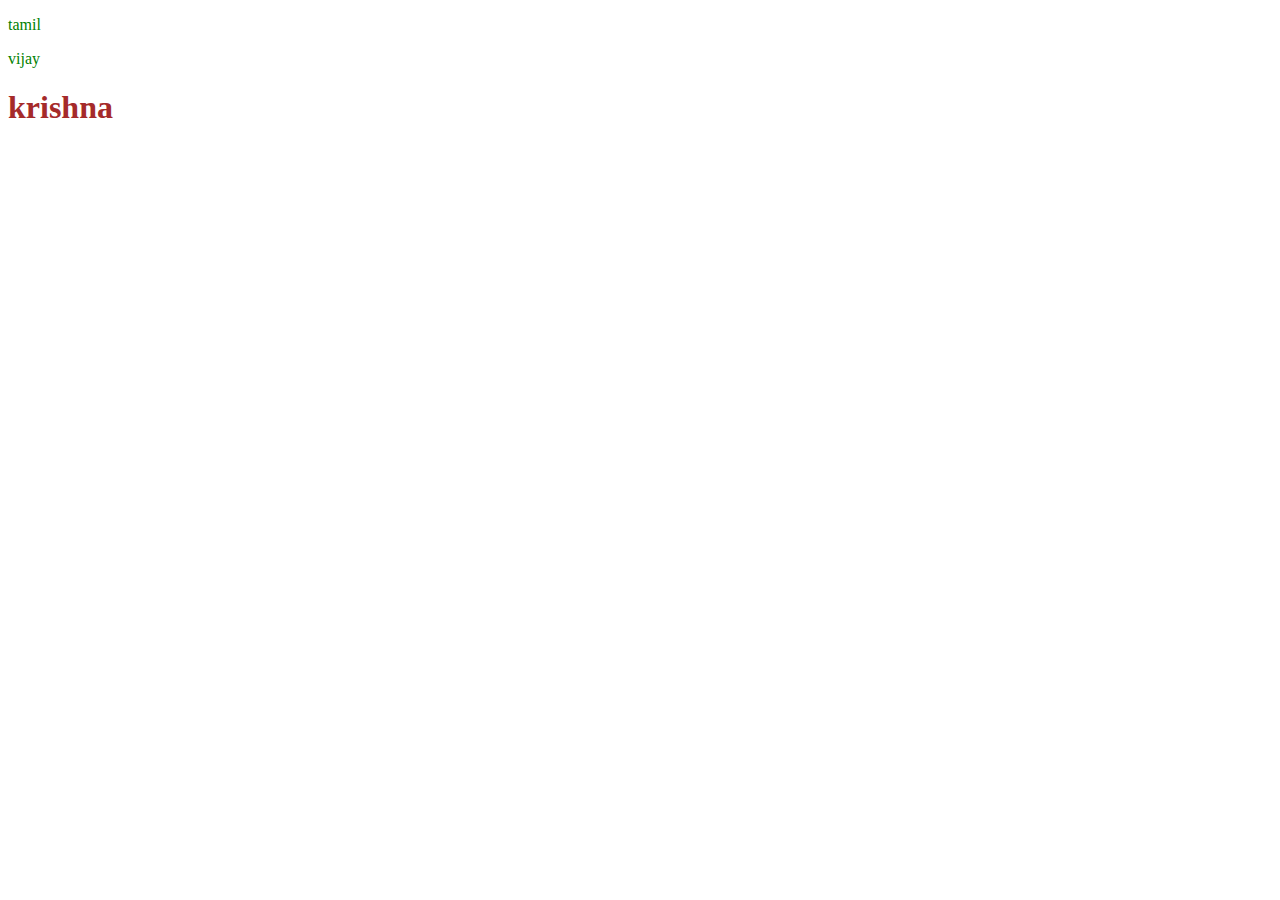
<file: index.html>
<!DOCTYPE html>
<html lang="en">
<head>
    <meta charset="UTF-8">
    <meta name="viewport" content="width=device-width, initial-scale=1.0">
    <title>Document</title>
    <link rel="stylesheet" href="index.css">
</head>
<body>
    <p>tamil</p>
    <p>vijay</p>
    <h1> krishna</h1>
</body>
</html>
</file>
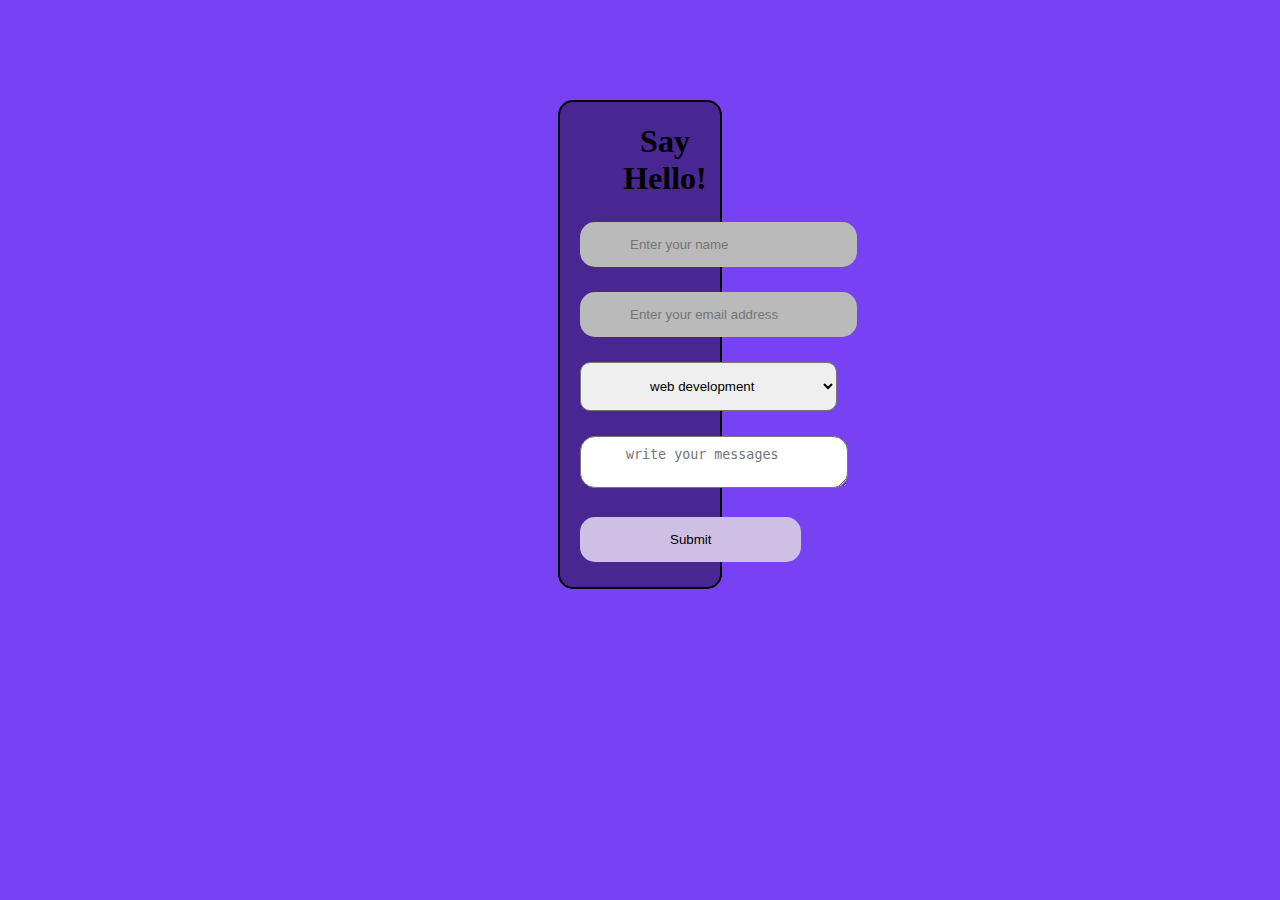
<file: form.html>
<!DOCTYPE html>
<html lang="en">
<head>
    <meta charset="UTF-8">
    <meta name="viewport" content="width=device-width, initial-scale=1.0">
    <title>Document</title>
    <style>
    
        body{
            background-color: rgb(120, 66, 244);
            
        }
        form{
            border: 2px solid black;
            border-radius: 15px;
            padding: 10px none;
            background-color: rgba(0, 0, 0, 0.4);
            text-align: center;
            margin-top: 100px;
            margin-left: 550px;
            margin-right: 550px;
        }
        h1{
            margin-left: 50px;
            margin-bottom: 25px;
        }
        div {
            margin-left: 20px;
            margin-top: 25px;
            margin-bottom: 10px;
            color: azure;
        }
        input{
            padding: 15px  50px;
            border-radius: 15px;
            border: none;
            outline-color: rgb(48, 48, 48);
            background-color: rgb(186, 186, 186);
            color: black;

        }
        .submit{
            padding: 15px 90px;
            border: none;
            background-color: rgb(206, 192, 228);
            margin-bottom: 15px;
        }
        select , option{
            padding: 15px 65px;
            border-radius: 10px;
            color: black;
        }
        #textarea{
            padding: 10px 45px;
            border-radius: 15px;
            color: black;
        }
    </style>
</head>
<body>
    
        
        <form action="">
            <h1>Say Hello!</h1>
            <div>
                <input type="text" name="name" class="name" placeholder="Enter your name">
            </div>
           
            <div>
                <input type="email" name="email" class="mail" placeholder="Enter your email address">
            </div>
            <div>
                <select name="" class="select">
                    <option value="">web development</option>
                    <option value="">web design</option>
                    <option value="">frontend</option>
                    <option value="">backend</option>
                </select>
    
            </div>
            <div>
                <textarea name="textarea" id="textarea" placeholder="write your messages"></textarea>
            </div>
            <div>
                <input type="submit" class="submit">    
            </div>
        </form>
    
</body>
</html>
</file>
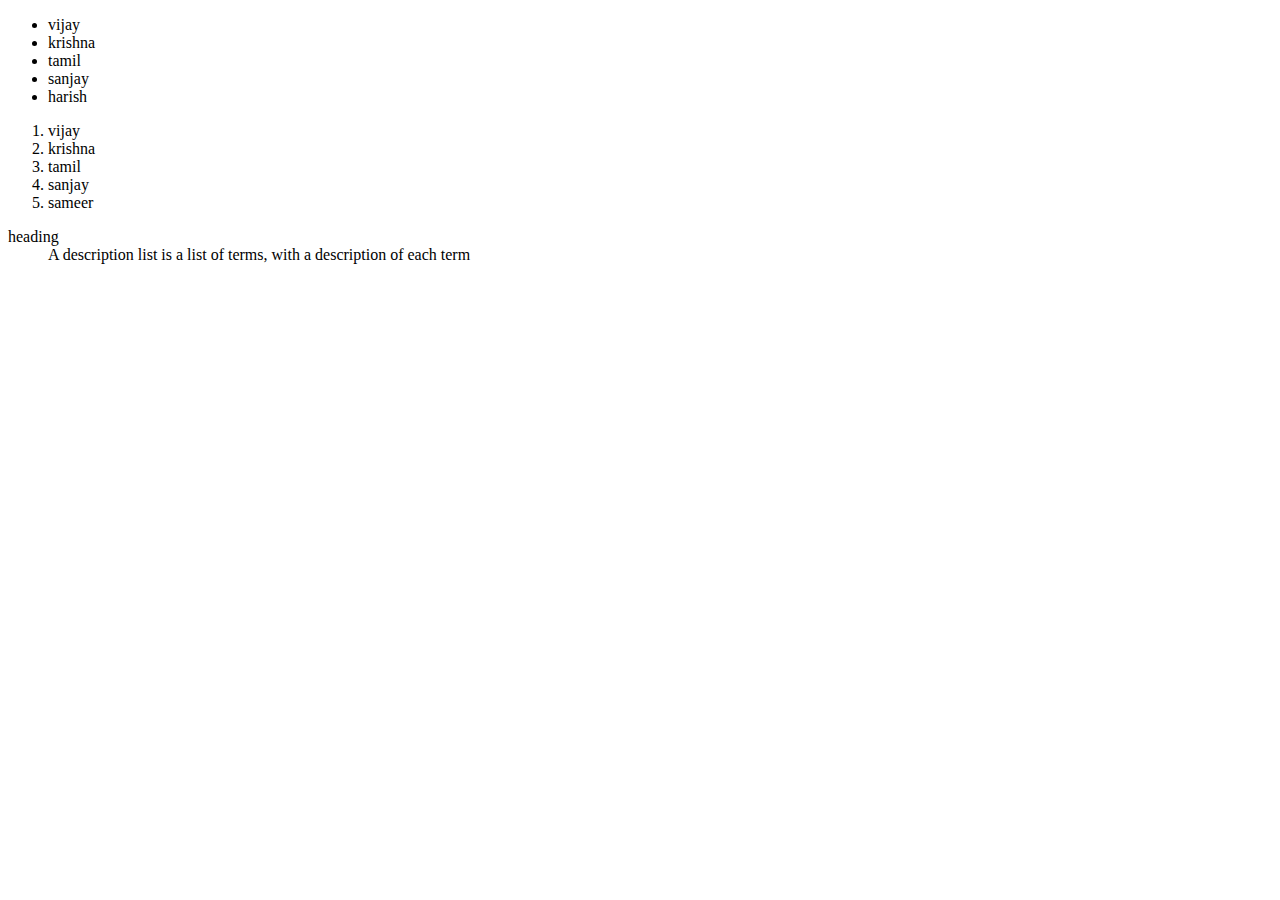
<file: list.html>
<!DOCTYPE html>
<html lang="en">
<head>
    <meta charset="UTF-8">
    <meta name="viewport" content="width=device-width, initial-scale=1.0">
    <title>Document</title>
</head>
<body>
    <ul>
        <li>vijay</li>
        <li>krishna</li>
        <li>tamil</li>
        <li>sanjay</li>
        <li>harish</li>
    </ul>
    <ol>
        <li>vijay</li>
        <li>krishna</li>
        <li>tamil</li>
        <li>sanjay</li>
        <li>sameer</li>
    </ol>

    <dt>heading</dt>
    <dd>A description list is a list of terms, with a description of each term</dd>
</body>
</html>
</file>
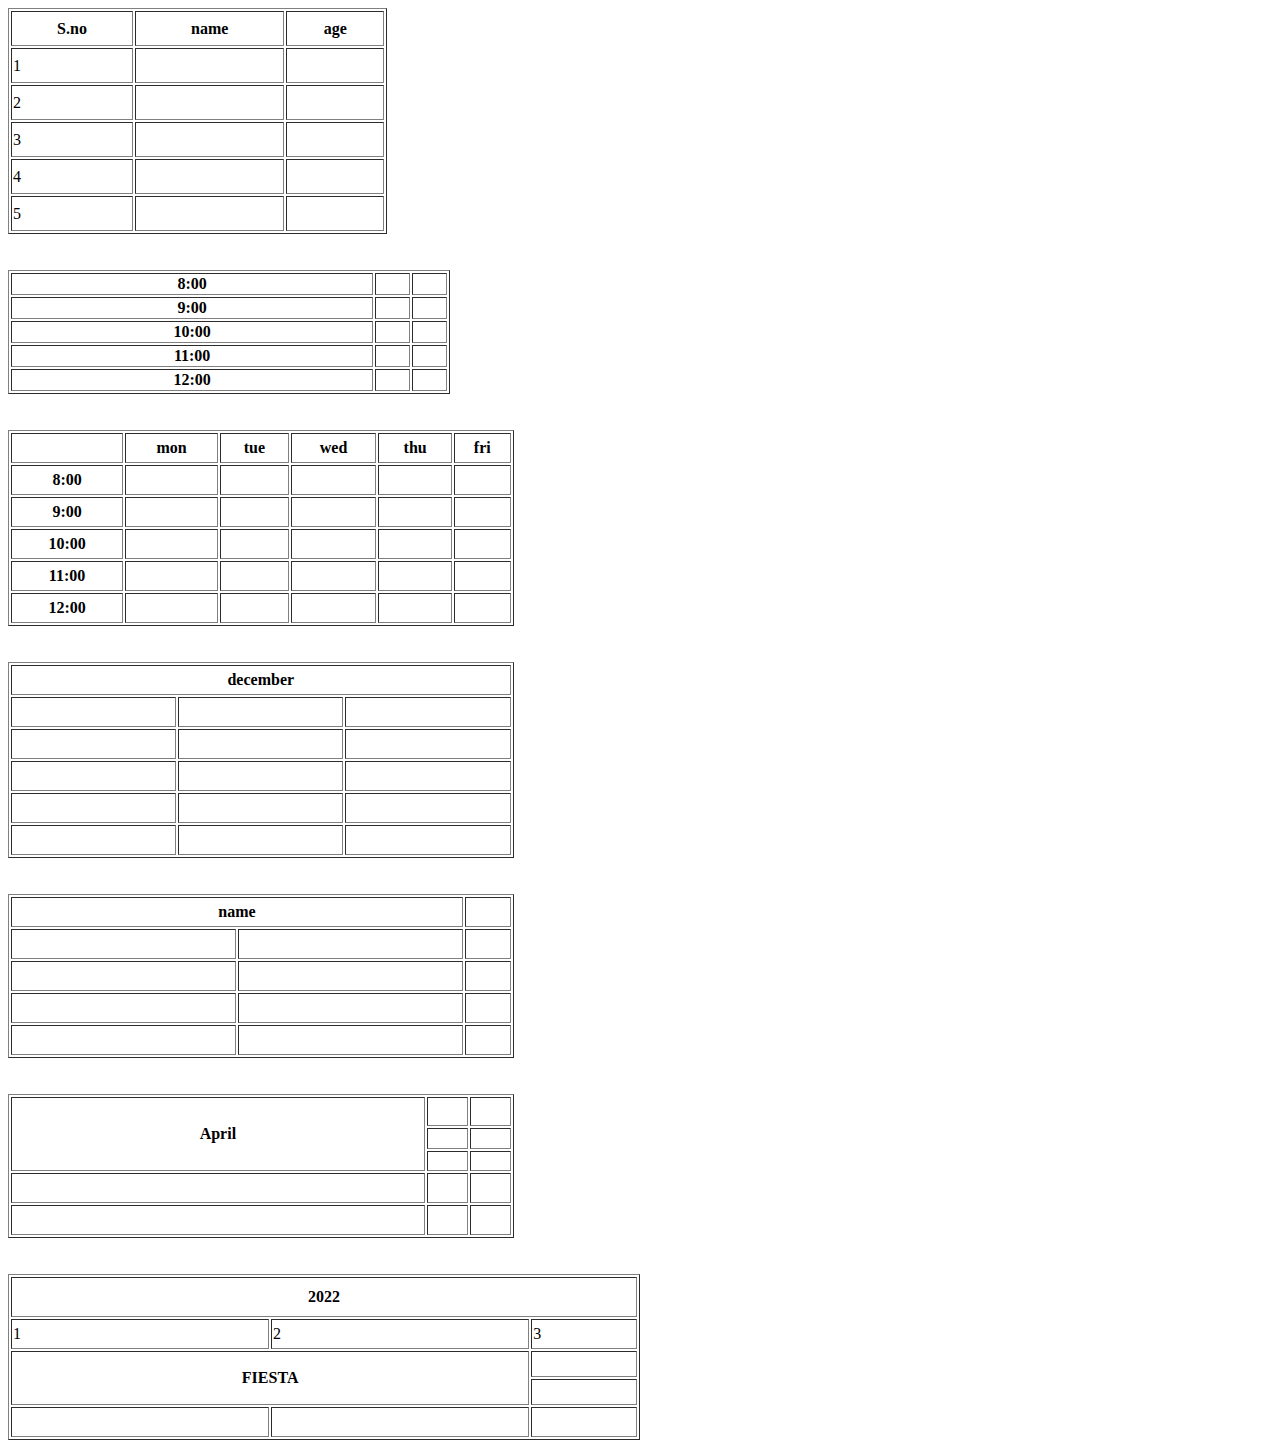
<file: table.html>
<!DOCTYPE html>
<html lang="en">
<head>
    <meta charset="UTF-8">
    <meta name="viewport" content="width=device-width, initial-scale=1.0">
    <title>Document</title>
</head>
<body>
    <table border="1" width="30%">
        <tr height="35px">
            <th>S.no</th>
            <th>name</th>
            <th>age</th>
        </tr>
        <tr height="35px">
            <td>1</td>
            <td></td>
            <td></td>
        </tr>
        <tr height="35px">
            <td>2</td>
            <td></td>
            <td></td>
        </tr>
        <tr height="35px">
            <td>3</td>
            <td></td>
            <td></td>
        </tr>
        <tr height="35px">
            <td>4</td>
            <td></td>
            <td></td>
        </tr>
        <tr height="35px">
            <td>5</td>
            <td></td>
            <td></td>
        </tr>
    </table>
    <br>
    <br>
    <table border="1" width="35%">
        <tr>
            <th>8:00</th>
            <td></td>
            <td></td>
        </tr>
        <tr>
            <th>9:00</th>
            <td></td>
            <td></td>
        </tr>
        <tr>
            <th>10:00</th>
            <td></td>
            <td></td>
        </tr>
        <tr>
            <th>11:00</th>
            <td></td>
            <td></td>
        </tr>
        <tr>
            <th>12:00</th>
            <td></td>
            <td></td>
        </tr>
    </table>
    <br>
    <br>
    <table border="1" width="40%">
        <tr height="30px">
            <td></td>
            <th>mon</th>
            <th>tue</th>
            <th>wed</th>
            <th>thu</th>
            <th>fri</th>
        </tr>
        <tr height="30px">
            <th>8:00</th>
            <td></td>
            <td></td>
            <td></td>
            <td></td>
            <td></td>
        </tr>
        <tr height="30px">
            <th>9:00</th>
            <td></td>
            <td></td>
            <td></td>
            <td></td>
            <td></td>
        </tr>
        <tr height="30px">
            <th>10:00</th>
            <td></td>
            <td></td>
            <td></td>
            <td></td>
            <td></td>
        </tr>
        <tr height="30px">
            <th>11:00</th>
            <td></td>
            <td></td>
            <td></td>
            <td></td>
            <td></td>
        </tr>
        <tr height="30px">
            <th>12:00</th>
            <td></td>
            <td></td>
            <td></td>
            <td></td>
            <td></td>
        </tr>
    </table>
    <br>
    <br>
    <table border="1" width="40%">
        <tr height="30px">
            <th colspan="3">december</th>
        </tr>
        <tr height="30px">
            <td></td>
            <td></td>
            <td></td>
        </tr>
        <tr height="30px">
            <td></td>
            <td></td>
            <td></td>
        </tr>
        <tr height="30px">
            <td></td>
            <td></td>
            <td></td>
        </tr>
        <tr height="30px">
            <td></td>
            <td></td>
            <td></td>
        </tr>
        <tr height="30px">
            <td></td>
            <td></td>
            <td></td>
        </tr>
    </table>
    <br>
    <br>
    <table border="1" width="40%">
        <tr height="30px">
            <th colspan="2">name</th>
            <th></th>
        </tr>
        <tr height="30px">
            <td></td>
            <td></td>
            <td></td>
        </tr>
        <tr height="30px">
            <td></td>
            <td></td>
            <td></td>
        </tr>
        <tr height="30px">
            <td></td>
            <td></td>
            <td></td>
        </tr>
        <tr height="30px">
            <td></td>
            <td></td>
            <td></td>
        </tr>
    </table>
    <br>
    <br>
    <table border="1" width="40%">
        <tr>
            <th rowspan="3" height="70px">April</th>
            <td height="25px"></td>
            <td></td>
        </tr>
        <tr>
            <td></td>
            <td></td>
        </tr>
        <tr>
            <td></td>
            <td></td>
        </tr>
        <tr height="30px">
            <td></td>
            <td></td>
            <td></td>
        </tr>
        <tr height="30px">
            <td></td>
            <td></td>
            <td></td>
        </tr>
    </table>
    <br>
    <br>
    <table border="1" width="50%">
        <tr height="40px">
            <th colspan="3">2022</th>
        </tr>
        <tr height="30px">
            <td>1</td>
            <td>2</td>
            <td>3</td>
        </tr>
        <tr>
            <th rowspan="2" colspan="2" height="50px">FIESTA</th>
            <td></td>
        </tr>
        <tr>
            <td></td>
        </tr>
        <tr height="30px">
            <td></td>
            <td></td>
            <td></td>
        </tr>
    </table>
</body>
</html>
</file>
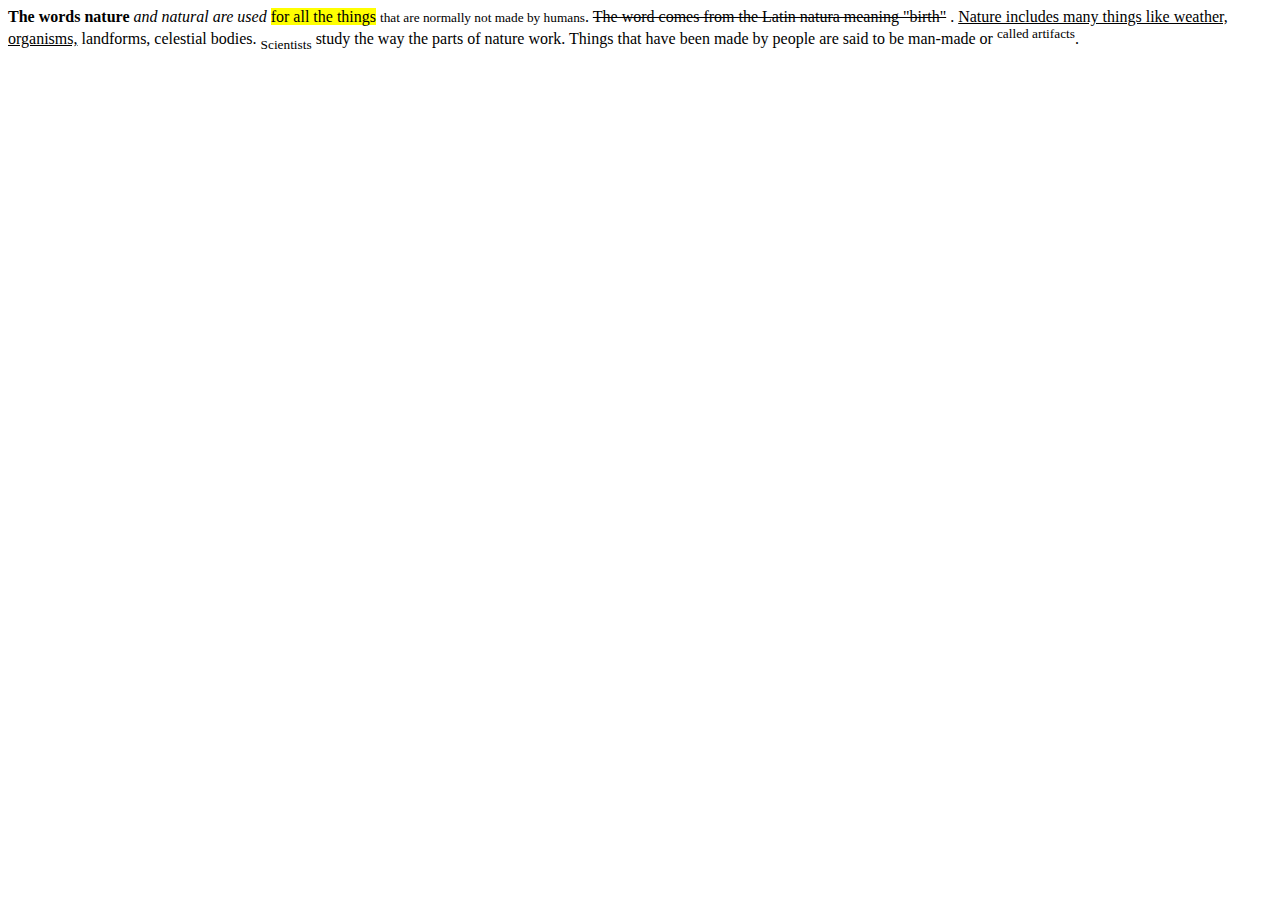
<file: task3.html>
<!DOCTYPE html>
<html lang="en">
<head>
    <meta charset="UTF-8">
    <meta name="viewport" content="width=device-width, initial-scale=1.0">
    <title>html formatting</title>
</head>
<body>
   <b>The words</b>  <strong>nature</strong> <i>and natural</i> <em>are used</em> <mark>for all the things</mark> <small>that are normally not made by humans</small>. 
   <del>The word comes from the Latin natura meaning "birth"</del> . <ins>Nature includes many things like weather, organisms,</ins>
     landforms, celestial bodies. <sub>Scientists</sub>  study the way the parts of nature work. 
    Things that have been made by people are said to be man-made or <sup>called artifacts</sup>.
</body>
</html>
</file>
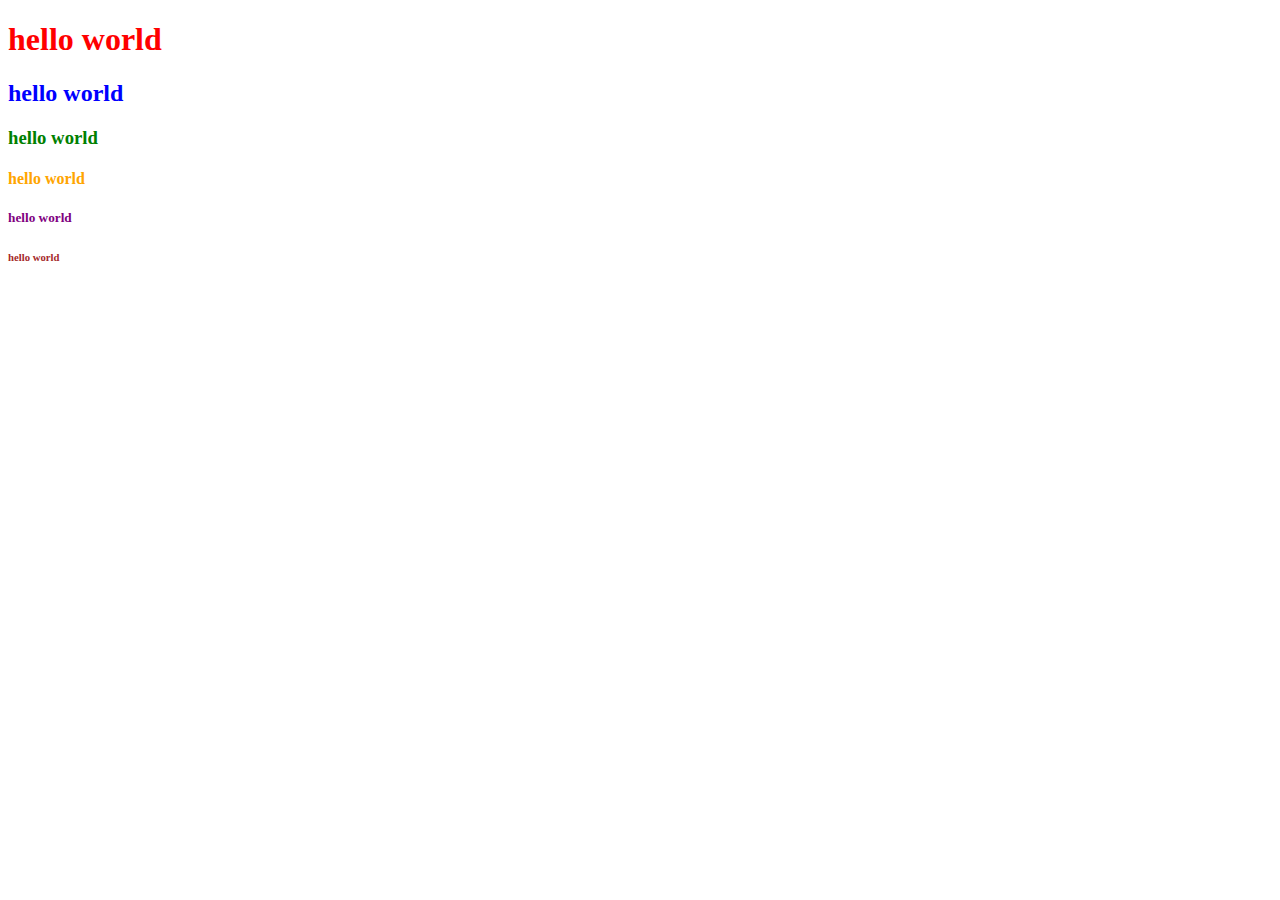
<file: task4.html>
<!DOCTYPE html>
<html lang="en">
<head>
    <meta charset="UTF-8">
    <meta name="viewport" content="width=device-width, initial-scale=1.0">
    <title>html color</title>
    <link rel="stylesheet" href="task4.css">
</head>
<body>
    <h1>hello world</h1>
    <h2>hello world</h2>
    <h3>hello world</h3>
    <h4>hello world</h4>
    <h5>hello world</h5>
    <h6>hello world</h6>
</body>
</html>
</file>
<file: index.css>
h1{
    color: brown;
}

p{
    color: green;
}
</file>
<file: task4.css>
h1{
    color: red;
}
h2{
    color: blue;
}
h3{
    color: green;
}
h4{
    color: orange;
}
h5{
    color: purple;
}
h6{
    color: brown;
}
</file>
